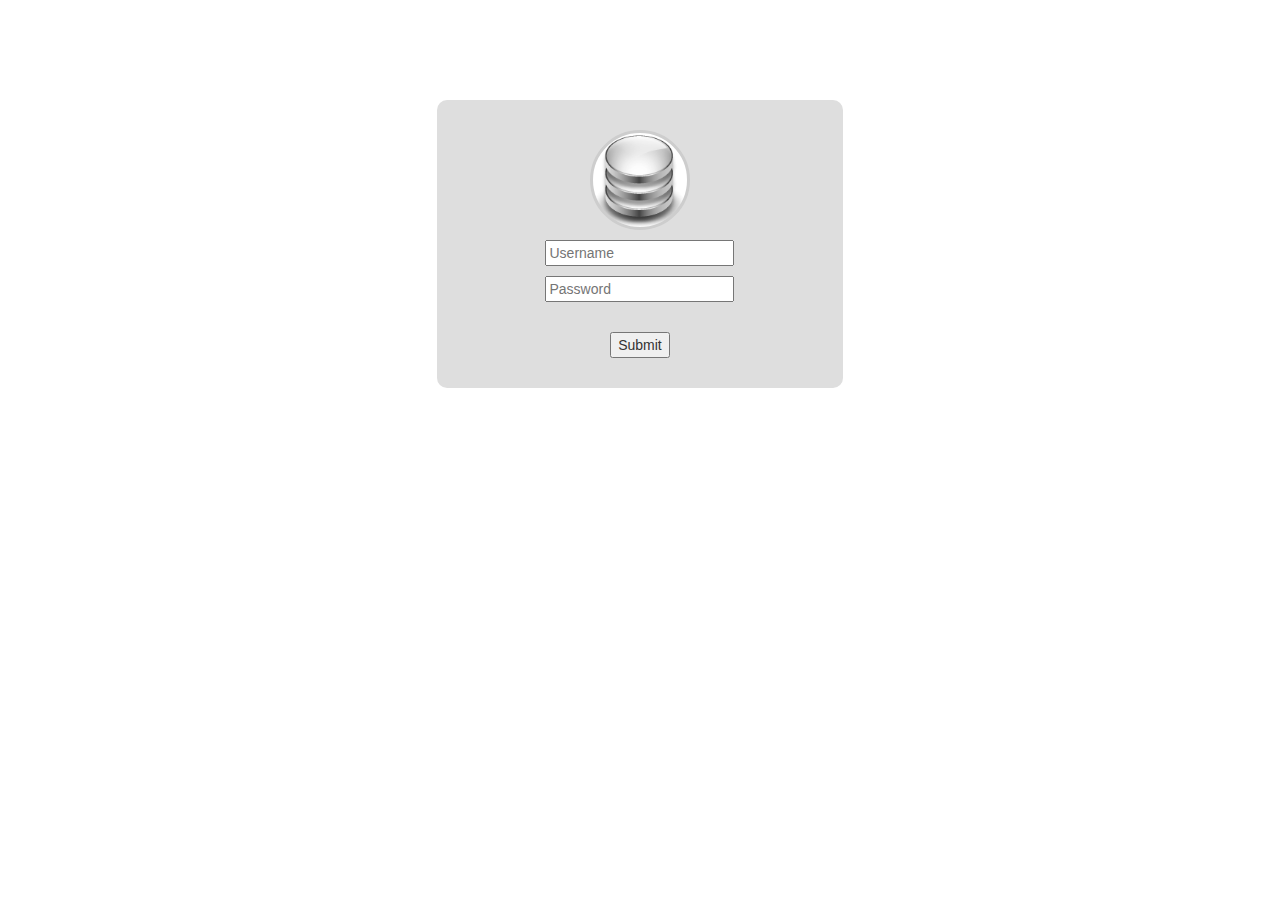
<file: static/index.html>
<!DOCTYPE html>
<html lang="en">
<head>
    <meta charset="UTF-8">
    <title>CRUD GUI</title>
    <script type="text/javascript" src="/static/lib/js/angular.min.js"></script>
	<script type="text/javascript" src="/static/app/login-form/login-form.module.js"></script>
	<script type="text/javascript" src="/static/app/login-form/login-form.controller.js"></script>
	<script type="text/javascript" src="/static/app/login-form/login-form.component.js"></script>
	<script type="text/javascript" src="/static/app/drilldown-list/drilldown-list.module.js"></script>
	<script type="text/javascript" src="/static/app/drilldown-list/drilldown-list.controller.js"></script>
	<script type="text/javascript" src="/static/app/drilldown-list/drilldown-list.component.js"></script>
	<script type="text/javascript" src="/static/app/ribbon/ribbon.module.js"></script>
	<script type="text/javascript" src="/static/app/ribbon/ribbon.controller.js"></script>
	<script type="text/javascript" src="/static/app/ribbon/ribbon.component.js"></script>
	<script type="text/javascript" src="/static/app/record-list/record-list.module.js"></script>
	<script type="text/javascript" src="/static/app/record-list/record-list.controller.js"></script>
	<script type="text/javascript" src="/static/app/record-list/record-list.component.js"></script>
    <script type="text/javascript" src="/static/app/app.module.js"></script>
	<link rel="stylesheet" href="/static/lib/css/font-awesome.min.css">
	<link rel="stylesheet" href="/static/lib/css/bootstrap.min.css">
	<link rel="stylesheet" href="/static/lib/css/main.css">
</head>
<body>
	<div ng-app="crudGuiApp">
		<div ng-controller="mainAppController">
			<!-- authentication window -->
			<div ng-if="currentState==loginState">
				<login-form success-callback="loginSuccessCallback" failure-callback="loginFailureCallback"></login-form>
			</div>
			<div ng-if="currentState!=loginState">
				<ribbon></ribbon>
				<!-- list tables in db -->
				<div ng-if="currentState==listState">
					<drilldown-list select-callback="selectCallback" items="tables"></drilldown-list>
				</div>
				<!-- show actions for selected table -->
				<div ng-if="currentState==selectState">
					<record-list items="currentTableRecords" definition="tableDefinitions[currentTable].columns"></record-list>
					<!-- list of tables -->
					<!-- search -->
					<!-- add a record -->
					<!-- edit a record -->
					<!-- delete a record -->
				</div>
				<!-- admin panes -->
				<div ng-if="currentState==adminState">
					<!-- invite user -->
					<!-- list users -->
					<!-- list groups -->
					<!-- modify group permissions -->
					<!-- modify user -->
					<!-- modify group members -->
				</div>
			</div>
		</div>
	</div>
</body>
</html>
</file>
<file: static/lib/css/main.css>
.login_form {
    margin-top:100px;
    border-radius:10px;
    background-color: #DEDEDE;
    padding-top:30px;
    padding-bottom:30px;
}

.provider_branding {
    text-align:center;
    background: url('/static/lib/images/database.png') no-repeat;
    background-size:contain;
    height:100px;
    width:100px;
    text-align:center;
    margin-right: auto;
    margin-left: auto;
    border-radius:90px;
    border: 3px solid #CDCDCD;
}

.input_field_style {
    width: 100%;
    margin-top:10px;
    text-align:center;
}

.input_button_style {
    width: 100%;
    margin-top:30px;
    text-align:center;
}

.request_access_link {
    position: absolute;
    float:left;
    left:40px;
    cursor:pointer;
}

.forgot_password_link {
    position: absolute;
    float:right;
    right:40px;
    cursor:pointer;
}

.error_message {
    padding:20px;
    margin:20px;
    border: 1px solid #FF4136;
    background-color:pink;
}

.drilldown_item {
    width:200px;
    height:200px;
    background-color: #efefef;
    margin:20px;
    display: inline-block;
    cursor:pointer;
}

.drilldown_item:hover {
    background-color: #dedede;
}

.ribbon {
    width:100%;
    background-color: #efefef;
}

.thin_ribbon_header {
    height:30px;
    background-color: #dedede;
}

.fat_ribbon_header {
    height:70px;
     background-color: #efefef;
}

.table_container {
    margin: 20px;
    overflow-x:scroll;
    overflow-y:scroll;
}

.table_header {
    background-color: #dfdfdf;
}

.table_row {

}

.table_cell {
    border: 2px solid white;
}

.table_row .table_cell {
    background-color: #efefef;
}
</file>
